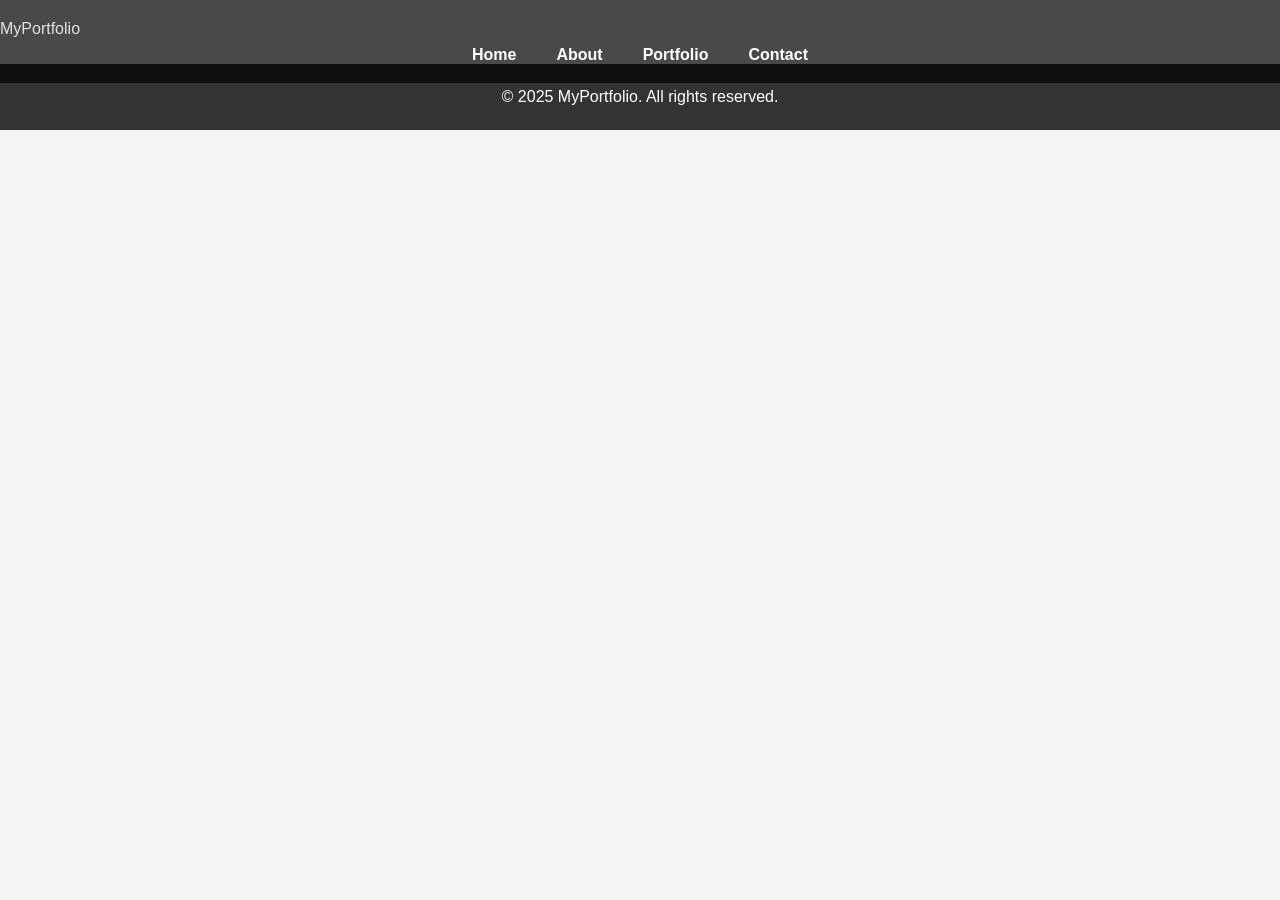
<file: about.html>
<!DOCTYPE html>
<html lang="en">
<head>
  <meta charset="UTF-8">
  <title>About - My Personal Website</title>
  <link rel="stylesheet" href="style.css">
  <link rel="stylesheet" href="https://unpkg.com/aos@next/dist/aos.css" />
</head>
<body>

<header>
  <nav class="container">
    <div class="logo">MyPortfolio</div>
    <ul class="nav-links">
      <li><a href="index.html">Home</a></li>
      <li><a href="about.html">About</a></li>
      <li><a href="portfolio.html">Portfolio</a></li>
      <li><a href="contact.html">Contact</a></li>
    </ul>
  </nav>
</header>

<section class="about container" data-aos="fade-up">
  <h2>About Me</h2>
  <p>I am a passionate web designer focused on creating modern and responsive websites. My skills include HTML, CSS, JavaScript, and React.</p>
</section>

<footer class="container">
  <p>&copy; 2025 MyPortfolio. All rights reserved.</p>
</footer>

<script src="https://unpkg.com/aos@next/dist/aos.js"></script>
<script src="script.js"></script>
</body>
</html>
</file>
<file: style.css>
/* General Reset */
* {
    margin: 0;
    padding: 0;
    box-sizing: border-box;
    font-family: 'Poppins', sans-serif;
}

body {
    background: #f4f4f4;
    color: #e0e0e0; /* softer white */
    line-height: 1.6;
}

/* Navigation */
nav {
    background: rgba(0, 0, 0, 0.7);
    padding: 1rem 0;
    position: fixed;
    width: 100%;
    top: 0;
    z-index: 1000;
}

nav ul {
    display: flex;
    justify-content: center;
    list-style: none;
}

nav ul li {
    margin: 0 20px;
}

nav ul li a {
    color: #fff;
    text-decoration: none;
    font-weight: 600;
}

nav ul li a:hover {
    color: #f39c12;
}

/* Hero Section */
.hero {
    height: 100vh;
    background: url('background.jpg') no-repeat center center/cover;
    display: flex;
    align-items: center;
    justify-content: center;
    text-align: center;
    position: relative;
}

.hero::before {
    content: "";
    position: absolute;
    top: 0; left: 0; right: 0; bottom: 0;
    background: rgba(0, 0, 0, 0.4); /* light dark layer */
    z-index: 1;
}

.hero .content {
    position: relative;
    z-index: 2;
    color: #e0e0e0;
    text-shadow: 2px 2px 8px rgba(0,0,0,0.7);
}

.hero h1 {
    font-size: 3rem;
    margin-bottom: 1rem;
    font-weight: bold;
    text-transform: uppercase;
}

.hero p {
    font-size: 1.5rem;
    margin-bottom: 2rem;
    font-weight: 400;
}

.button {
    padding: 10px 30px;
    background: #f39c12;
    color: white;
    text-decoration: none;
    border-radius: 30px;
    font-weight: bold;
    transition: background 0.3s;
    text-transform: uppercase;
}

.button:hover {
    background: #d35400;
}

/* About Section */
#about {
    height: 100vh;
    background: url('about.jpg') no-repeat center center/cover;
    padding: 100px 20px;
    color: #e0e0e0;
    text-align: center;
    display: flex;
    flex-direction: column;
    justify-content: center;
    position: relative;
}

#about::before {
    content: "";
    position: absolute;
    top: 0; left: 0; right: 0; bottom: 0;
    background: rgba(0, 0, 0, 0.4);
    z-index: 1;
}

#about .content {
    position: relative;
    z-index: 2;
    color: #e0e0e0;
    text-shadow: 2px 2px 8px rgba(0,0,0,0.7);
}

#about h2 {
    font-size: 3rem;
    font-weight: bold;
    margin-bottom: 20px;
}

#about p {
    font-size: 1.2rem;
    margin-bottom: 20px;
}

#about .highlight {
    font-size: 1.5rem;
    font-weight: bold;
    color: #f39c12;
    text-transform: uppercase;
}

/* Portfolio Section */
#portfolio {
    height: 100vh;
    background: url('portfolio.jpg') no-repeat center center/cover;
    padding: 100px 20px;
    position: relative;
    color: #e0e0e0;
    text-align: center;
    display: flex;
    flex-direction: column;
    justify-content: center;
}

#portfolio::before {
    content: "";
    position: absolute;
    top: 0; left: 0; right: 0; bottom: 0;
    background: rgba(0, 0, 0, 0.4);
    z-index: 1;
}

#portfolio .content {
    position: relative;
    z-index: 2;
    color: #e0e0e0;
    text-shadow: 2px 2px 8px rgba(0,0,0,0.7);
}

#portfolio h2 {
    font-size: 3rem;
    font-weight: bold;
    margin-bottom: 20px;
}

#portfolio p {
    font-size: 1.2rem;
    margin-bottom: 20px;
    line-height: 1.5;
}

.portfolio-grid {
    display: grid;
    grid-template-columns: repeat(auto-fit, minmax(250px, 1fr));
    gap: 20px;
}

.portfolio-grid .item {
    background: #222; /* darker background for better contrast */
    padding: 40px;
    text-align: center;
    border-radius: 10px;
    box-shadow: 0 2px 8px rgba(0,0,0,0.5);
    transition: transform 0.3s;
    color: #e0e0e0;
}

.portfolio-grid .item:hover {
    transform: scale(1.05);
}

/* Contact Section */
#contact {
    height: 100vh;
    background: url('contact.jpg') no-repeat center center/cover;
    padding: 100px 20px;
    position: relative;
    color: #e0e0e0;
    text-align: center;
    display: flex;
    align-items: center;
    justify-content: center;
    flex-direction: column;
}

#contact::before {
    content: "";
    position: absolute;
    top: 0; left: 0; right: 0; bottom: 0;
    background: rgba(0, 0, 0, 0.4);
    z-index: 1;
}

#contact .content {
    position: relative;
    z-index: 2;
    color: #e0e0e0;
    text-shadow: 2px 2px 8px rgba(0,0,0,0.7);
}

#contact h2 {
    font-size: 3rem;
    font-weight: bold;
    margin-bottom: 20px;
}

#contact p {
    font-size: 1.2rem;
    margin-bottom: 20px;
}

/* Contact form */
form {
    display: flex;
    flex-direction: column;
    gap: 15px;
    max-width: 600px;
    margin: auto;
    position: relative;
    z-index: 2;
}

form input,
form textarea {
    padding: 10px;
    border-radius: 5px;
    border: 1px solid #ccc;
    background: rgba(255, 255, 255, 0.1);
    color: #e0e0e0;
}

form input::placeholder,
form textarea::placeholder {
    color: #aaa;
}

form button {
    background: #333;
    color: white;
    padding: 10px;
    border: none;
    border-radius: 5px;
    cursor: pointer;
}

form button:hover {
    background: #f39c12;
}

/* Footer */
footer {
    background: #333;
    color: white;
    text-align: center;
    padding: 20px;
}

/* Responsive */
@media (max-width: 768px) {
    .hero h1 {
        font-size: 2rem;
    }

    nav ul {
        flex-direction: column;
    }
}
</file>
